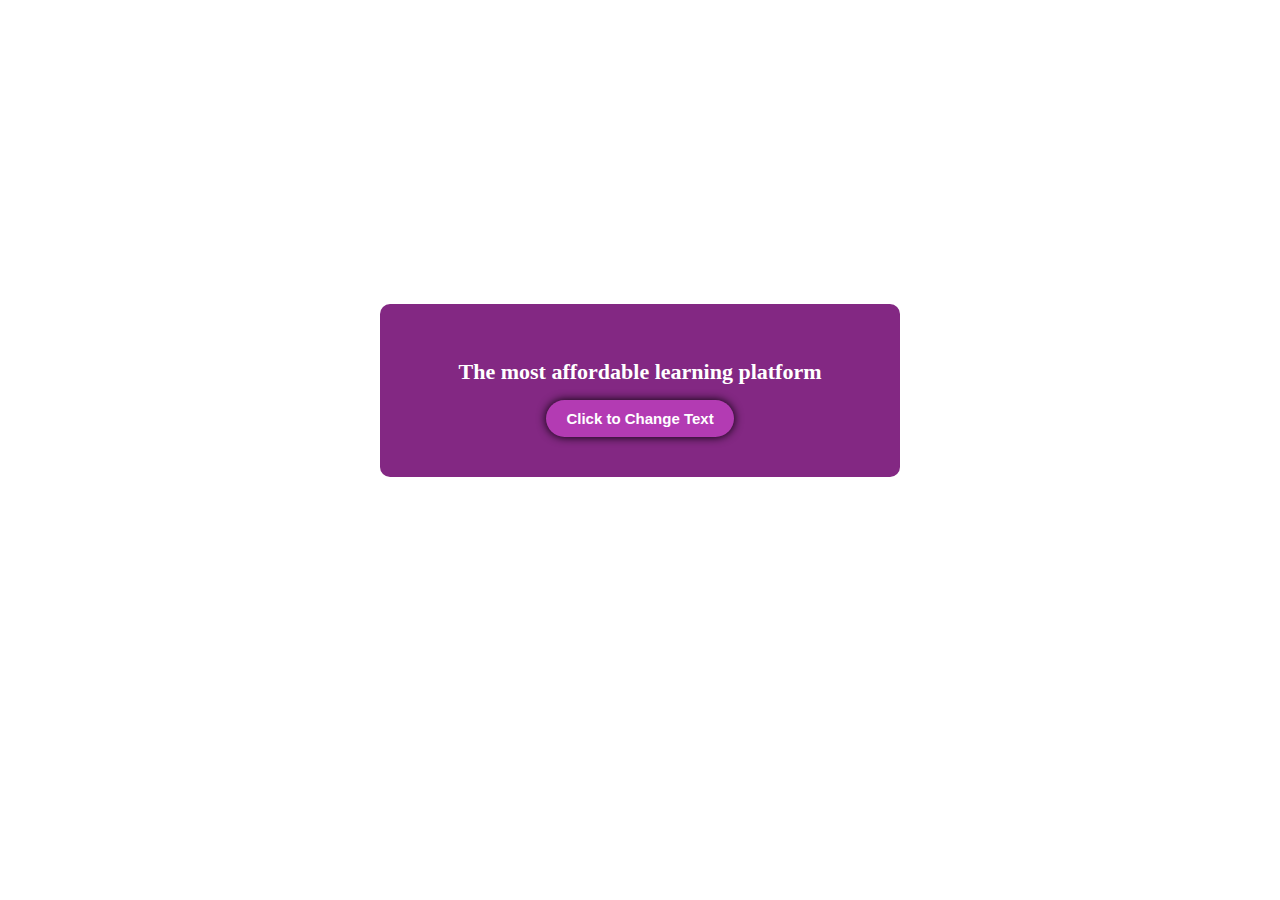
<file: 18. changeTextOnClick/index.html>
<!DOCTYPE html>
<html lang="en">
  <head>
    <meta charset="UTF-8" />
    <meta name="viewport" content="width=device-width, initial-scale=1.0" />
    <link rel="stylesheet" href="style.css" />
    <title>ChangeText</title>
  </head>
  <body>
    <div>
      <h1>The most affordable learning platform</h1>
      <button id="btn">Click to Change Text</button>
    </div>
    <script src="/18. changeTextOnClick/script.js"></script>
  </body>
</html>
</file>
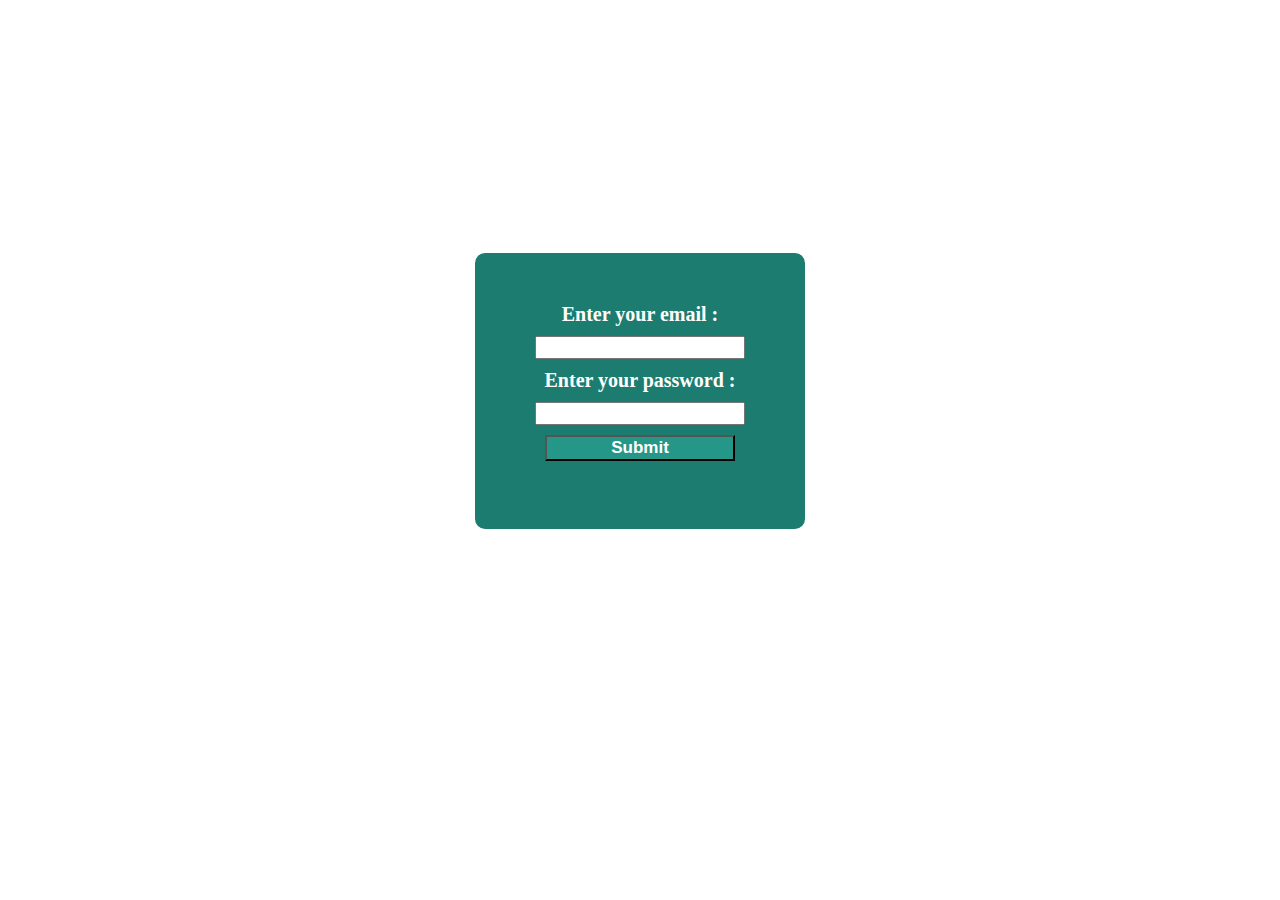
<file: 19 . validatePassword/index.html>
<!DOCTYPE html>
<html lang="en">
  <head>
    <meta charset="UTF-8" />
    <meta name="viewport" content="width=device-width, initial-scale=1.0" />
    <link rel="stylesheet" href="style.css" />
    <title>validate password</title>
  </head>
  <body>
    <div>
      <form action="" onsubmit="">
      <label for="email">Enter your email :</label>
      <input type="text" name="" id="email">
      <label for="password">Enter your password :</label>
      <input type="password" name="" id="password">
      <button id="btn">Submit</button>
      </form>
      <p id="msg"></p>
    </div>
    
    <script src="/19 . validatePassword/script.js"></script>
  </body>
</html>
</file>
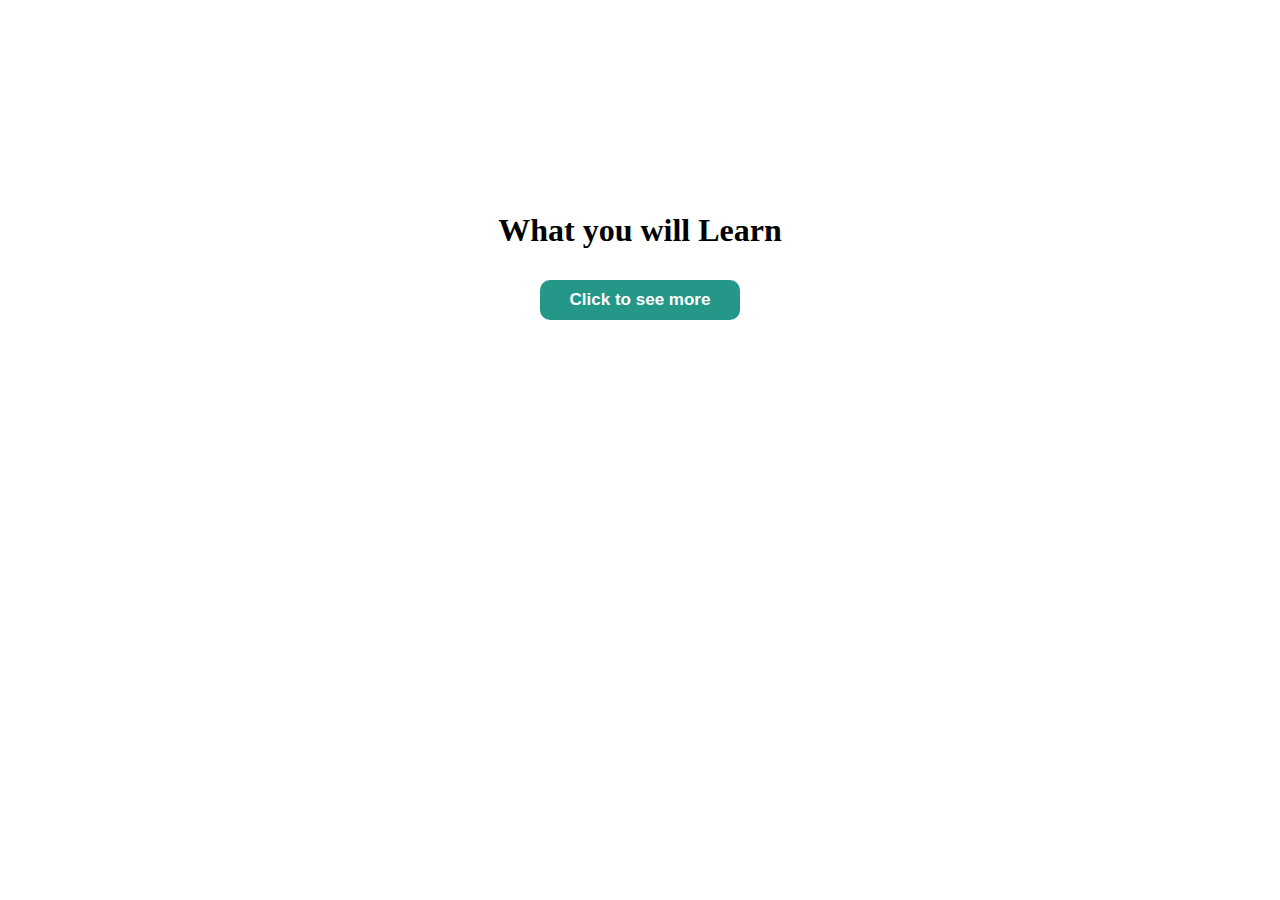
<file: 20. DynamicallyAddingLIstItems/index.html>
<!DOCTYPE html>
<html lang="en">
  <head>
    <meta charset="UTF-8" />
    <meta name="viewport" content="width=device-width, initial-scale=1.0" />
    <link rel="stylesheet" href="style.css" />
    <title>Adding List Items</title>
  </head>
  <body>
    <div>
      <h1>What you will Learn</h1>
      <button id="btn">Click to see more</button>
      <ul id="list"></ul>
      <p id="msg"></p>
    </div>
    <script src="/20. DynamicallyAddingLIstItems/scrpit.js"></script>
  </body>
</html>
</file>
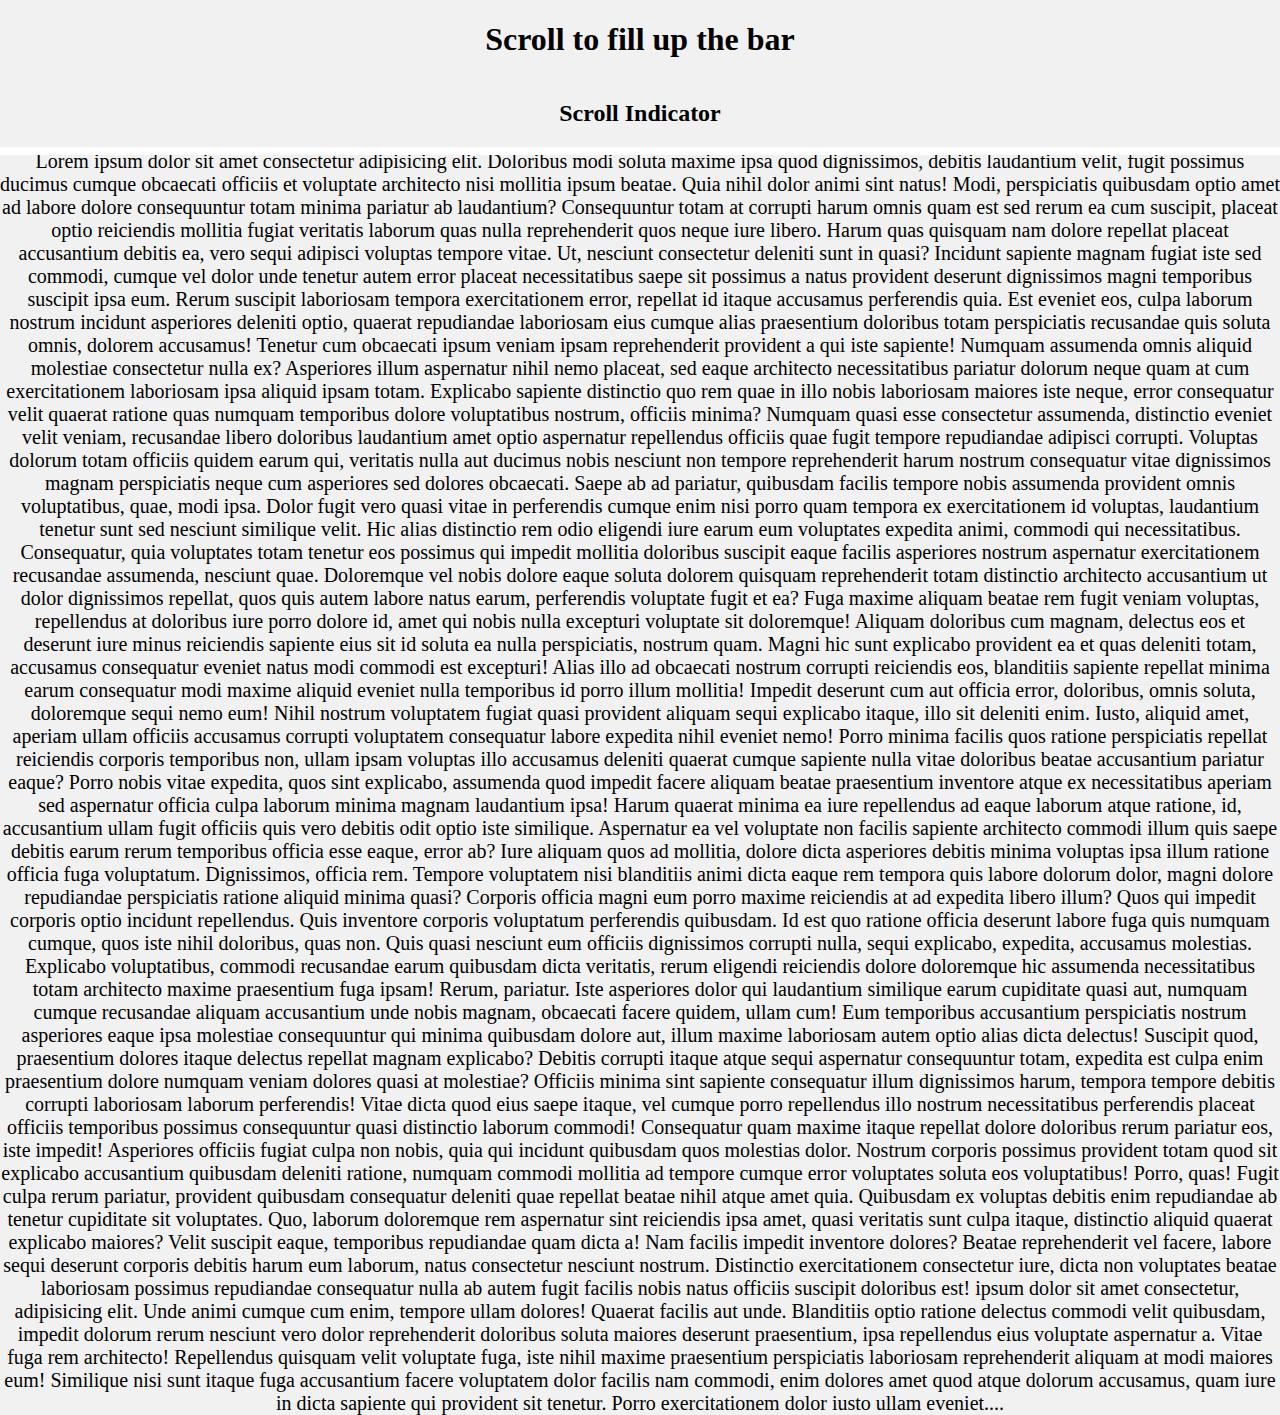
<file: 22. ProgressBar/index.html>
<!DOCTYPE html>
<html lang="en">
  <head>
    <meta charset="UTF-8" />
    <meta name="viewport" content="width=device-width, initial-scale=1.0" />
    <link rel="stylesheet" href="style.css" />
    <title>Progress Bar</title>
  </head>
  <body>
    <div>
      

      <div class="header">
        <h1>Scroll to fill up the bar</h1>
        <h2>Scroll Indicator</h2>
        <div class="progress-container">
          <div class="progress-bar" id="Bar"></div>
        </div>
      </div>

      <div class="content">
        Lorem ipsum dolor sit amet consectetur adipisicing elit. Doloribus modi
        soluta maxime ipsa quod dignissimos, debitis laudantium velit, fugit
        possimus ducimus cumque obcaecati officiis et voluptate architecto nisi
        mollitia ipsum beatae. Quia nihil dolor animi sint natus! Modi,
        perspiciatis quibusdam optio amet ad labore dolore consequuntur totam
        minima pariatur ab laudantium? Consequuntur totam at corrupti harum
        omnis quam est sed rerum ea cum suscipit, placeat optio reiciendis
        mollitia fugiat veritatis laborum quas nulla reprehenderit quos neque
        iure libero. Harum quas quisquam nam dolore repellat placeat accusantium
        debitis ea, vero sequi adipisci voluptas tempore vitae. Ut, nesciunt
        consectetur deleniti sunt in quasi? Incidunt sapiente magnam fugiat iste
        sed commodi, cumque vel dolor unde tenetur autem error placeat
        necessitatibus saepe sit possimus a natus provident deserunt dignissimos
        magni temporibus suscipit ipsa eum. Rerum suscipit laboriosam tempora
        exercitationem error, repellat id itaque accusamus perferendis quia. Est
        eveniet eos, culpa laborum nostrum incidunt asperiores deleniti optio,
        quaerat repudiandae laboriosam eius cumque alias praesentium doloribus
        totam perspiciatis recusandae quis soluta omnis, dolorem accusamus!
        Tenetur cum obcaecati ipsum veniam ipsam reprehenderit provident a qui
        iste sapiente! Numquam assumenda omnis aliquid molestiae consectetur
        nulla ex? Asperiores illum aspernatur nihil nemo placeat, sed eaque
        architecto necessitatibus pariatur dolorum neque quam at cum
        exercitationem laboriosam ipsa aliquid ipsam totam. Explicabo sapiente
        distinctio quo rem quae in illo nobis laboriosam maiores iste neque,
        error consequatur velit quaerat ratione quas numquam temporibus dolore
        voluptatibus nostrum, officiis minima? Numquam quasi esse consectetur
        assumenda, distinctio eveniet velit veniam, recusandae libero doloribus
        laudantium amet optio aspernatur repellendus officiis quae fugit tempore
        repudiandae adipisci corrupti. Voluptas dolorum totam officiis quidem
        earum qui, veritatis nulla aut ducimus nobis nesciunt non tempore
        reprehenderit harum nostrum consequatur vitae dignissimos magnam
        perspiciatis neque cum asperiores sed dolores obcaecati. Saepe ab ad
        pariatur, quibusdam facilis tempore nobis assumenda provident omnis
        voluptatibus, quae, modi ipsa. Dolor fugit vero quasi vitae in
        perferendis cumque enim nisi porro quam tempora ex exercitationem id
        voluptas, laudantium tenetur sunt sed nesciunt similique velit. Hic
        alias distinctio rem odio eligendi iure earum eum voluptates expedita
        animi, commodi qui necessitatibus. Consequatur, quia voluptates totam
        tenetur eos possimus qui impedit mollitia doloribus suscipit eaque
        facilis asperiores nostrum aspernatur exercitationem recusandae
        assumenda, nesciunt quae. Doloremque vel nobis dolore eaque soluta
        dolorem quisquam reprehenderit totam distinctio architecto accusantium
        ut dolor dignissimos repellat, quos quis autem labore natus earum,
        perferendis voluptate fugit et ea? Fuga maxime aliquam beatae rem fugit
        veniam voluptas, repellendus at doloribus iure porro dolore id, amet qui
        nobis nulla excepturi voluptate sit doloremque! Aliquam doloribus cum
        magnam, delectus eos et deserunt iure minus reiciendis sapiente eius sit
        id soluta ea nulla perspiciatis, nostrum quam. Magni hic sunt explicabo
        provident ea et quas deleniti totam, accusamus consequatur eveniet natus
        modi commodi est excepturi! Alias illo ad obcaecati nostrum corrupti
        reiciendis eos, blanditiis sapiente repellat minima earum consequatur
        modi maxime aliquid eveniet nulla temporibus id porro illum mollitia!
        Impedit deserunt cum aut officia error, doloribus, omnis soluta,
        doloremque sequi nemo eum! Nihil nostrum voluptatem fugiat quasi
        provident aliquam sequi explicabo itaque, illo sit deleniti enim. Iusto,
        aliquid amet, aperiam ullam officiis accusamus corrupti voluptatem
        consequatur labore expedita nihil eveniet nemo! Porro minima facilis
        quos ratione perspiciatis repellat reiciendis corporis temporibus non,
        ullam ipsam voluptas illo accusamus deleniti quaerat cumque sapiente
        nulla vitae doloribus beatae accusantium pariatur eaque? Porro nobis
        vitae expedita, quos sint explicabo, assumenda quod impedit facere
        aliquam beatae praesentium inventore atque ex necessitatibus aperiam sed
        aspernatur officia culpa laborum minima magnam laudantium ipsa! Harum
        quaerat minima ea iure repellendus ad eaque laborum atque ratione, id,
        accusantium ullam fugit officiis quis vero debitis odit optio iste
        similique. Aspernatur ea vel voluptate non facilis sapiente architecto
        commodi illum quis saepe debitis earum rerum temporibus officia esse
        eaque, error ab? Iure aliquam quos ad mollitia, dolore dicta asperiores
        debitis minima voluptas ipsa illum ratione officia fuga voluptatum.
        Dignissimos, officia rem. Tempore voluptatem nisi blanditiis animi dicta
        eaque rem tempora quis labore dolorum dolor, magni dolore repudiandae
        perspiciatis ratione aliquid minima quasi? Corporis officia magni eum
        porro maxime reiciendis at ad expedita libero illum? Quos qui impedit
        corporis optio incidunt repellendus. Quis inventore corporis voluptatum
        perferendis quibusdam. Id est quo ratione officia deserunt labore fuga
        quis numquam cumque, quos iste nihil doloribus, quas non. Quis quasi
        nesciunt eum officiis dignissimos corrupti nulla, sequi explicabo,
        expedita, accusamus molestias. Explicabo voluptatibus, commodi
        recusandae earum quibusdam dicta veritatis, rerum eligendi reiciendis
        dolore doloremque hic assumenda necessitatibus totam architecto maxime
        praesentium fuga ipsam! Rerum, pariatur. Iste asperiores dolor qui
        laudantium similique earum cupiditate quasi aut, numquam cumque
        recusandae aliquam accusantium unde nobis magnam, obcaecati facere
        quidem, ullam cum! Eum temporibus accusantium perspiciatis nostrum
        asperiores eaque ipsa molestiae consequuntur qui minima quibusdam dolore
        aut, illum maxime laboriosam autem optio alias dicta delectus! Suscipit
        quod, praesentium dolores itaque delectus repellat magnam explicabo?
        Debitis corrupti itaque atque sequi aspernatur consequuntur totam,
        expedita est culpa enim praesentium dolore numquam veniam dolores quasi
        at molestiae? Officiis minima sint sapiente consequatur illum
        dignissimos harum, tempora tempore debitis corrupti laboriosam laborum
        perferendis! Vitae dicta quod eius saepe itaque, vel cumque porro
        repellendus illo nostrum necessitatibus perferendis placeat officiis
        temporibus possimus consequuntur quasi distinctio laborum commodi!
        Consequatur quam maxime itaque repellat dolore doloribus rerum pariatur
        eos, iste impedit! Asperiores officiis fugiat culpa non nobis, quia qui
        incidunt quibusdam quos molestias dolor. Nostrum corporis possimus
        provident totam quod sit explicabo accusantium quibusdam deleniti
        ratione, numquam commodi mollitia ad tempore cumque error voluptates
        soluta eos voluptatibus! Porro, quas! Fugit culpa rerum pariatur,
        provident quibusdam consequatur deleniti quae repellat beatae nihil
        atque amet quia. Quibusdam ex voluptas debitis enim repudiandae ab
        tenetur cupiditate sit voluptates. Quo, laborum doloremque rem
        aspernatur sint reiciendis ipsa amet, quasi veritatis sunt culpa itaque,
        distinctio aliquid quaerat explicabo maiores? Velit suscipit eaque,
        temporibus repudiandae quam dicta a! Nam facilis impedit inventore
        dolores? Beatae reprehenderit vel facere, labore sequi deserunt corporis
        debitis harum eum laborum, natus consectetur nesciunt nostrum.
        Distinctio exercitationem consectetur iure, dicta non voluptates beatae
        laboriosam possimus repudiandae consequatur nulla ab autem fugit facilis
        nobis natus officiis suscipit doloribus est! ipsum dolor sit amet
        consectetur, adipisicing elit. Unde animi cumque cum enim, tempore ullam
        dolores! Quaerat facilis aut unde. Blanditiis optio ratione delectus
        commodi velit quibusdam, impedit dolorum rerum nesciunt vero dolor
        reprehenderit doloribus soluta maiores deserunt praesentium, ipsa
        repellendus eius voluptate aspernatur a. Vitae fuga rem architecto!
        Repellendus quisquam velit voluptate fuga, iste nihil maxime praesentium
        perspiciatis laboriosam reprehenderit aliquam at modi maiores eum!
        Similique nisi sunt itaque fuga accusantium facere voluptatem dolor
        facilis nam commodi, enim dolores amet quod atque dolorum accusamus,
        quam iure in dicta sapiente qui provident sit tenetur. Porro
        exercitationem dolor iusto ullam eveniet....
      </div>
    </div>
    <script src="/22. ProgressBar/script.js"></script>
  </body>
</html>
</file>
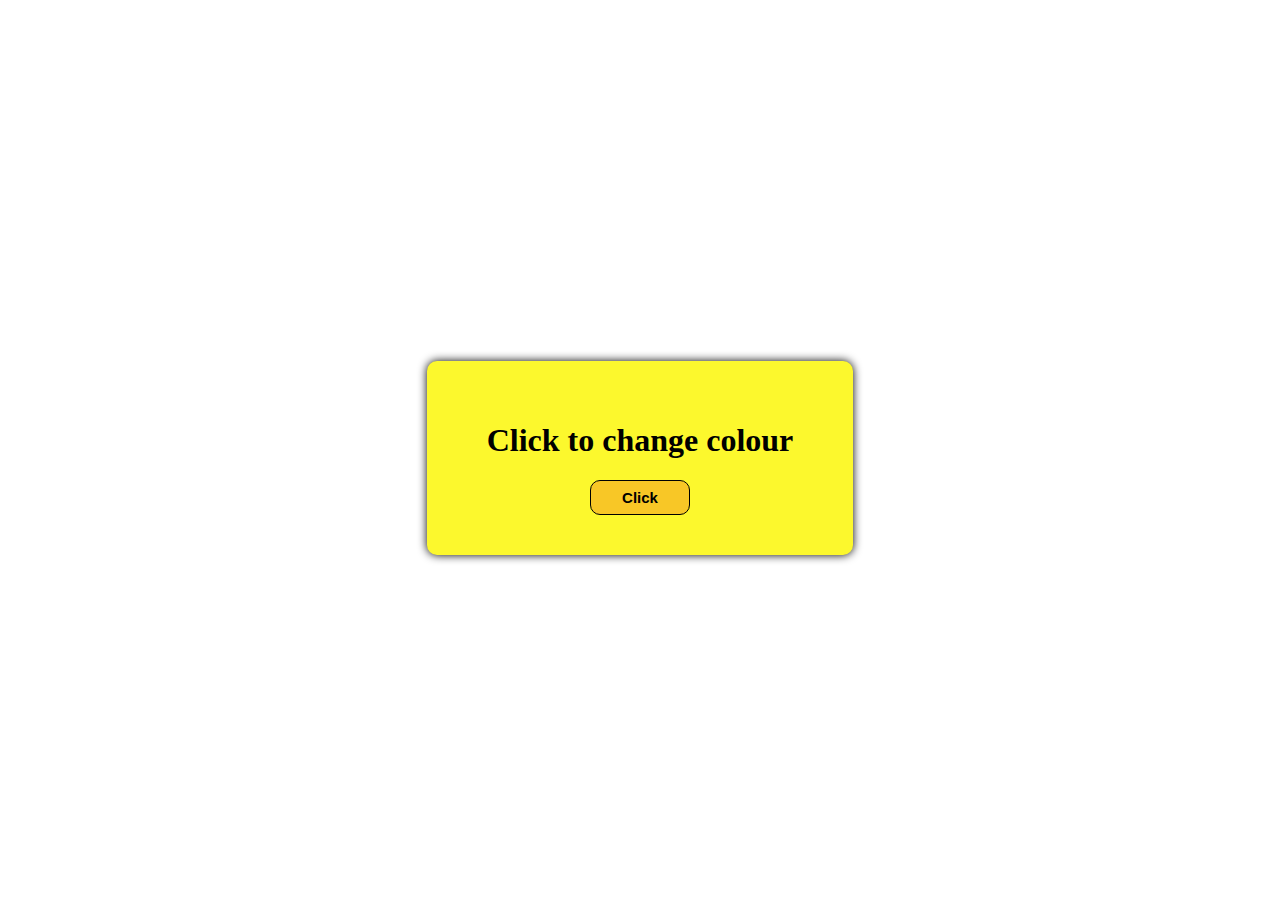
<file: 23. ChangeColorOnClick/index.html>
<!DOCTYPE html>
<html lang="en">
  <head>
    <meta charset="UTF-8" />
    <meta name="viewport" content="width=device-width, initial-scale=1.0" />
    <link rel="stylesheet" href="style.css" />
    <title>Change color on click</title>
  </head>
  <body>
    <div>
      <h1>Click to change colour</h1>
      <button id="btn">Click</button>
    </div>
    <script src="/23. ChangeColorOnClick/script.js"></script>
  </body>
</html>
</file>
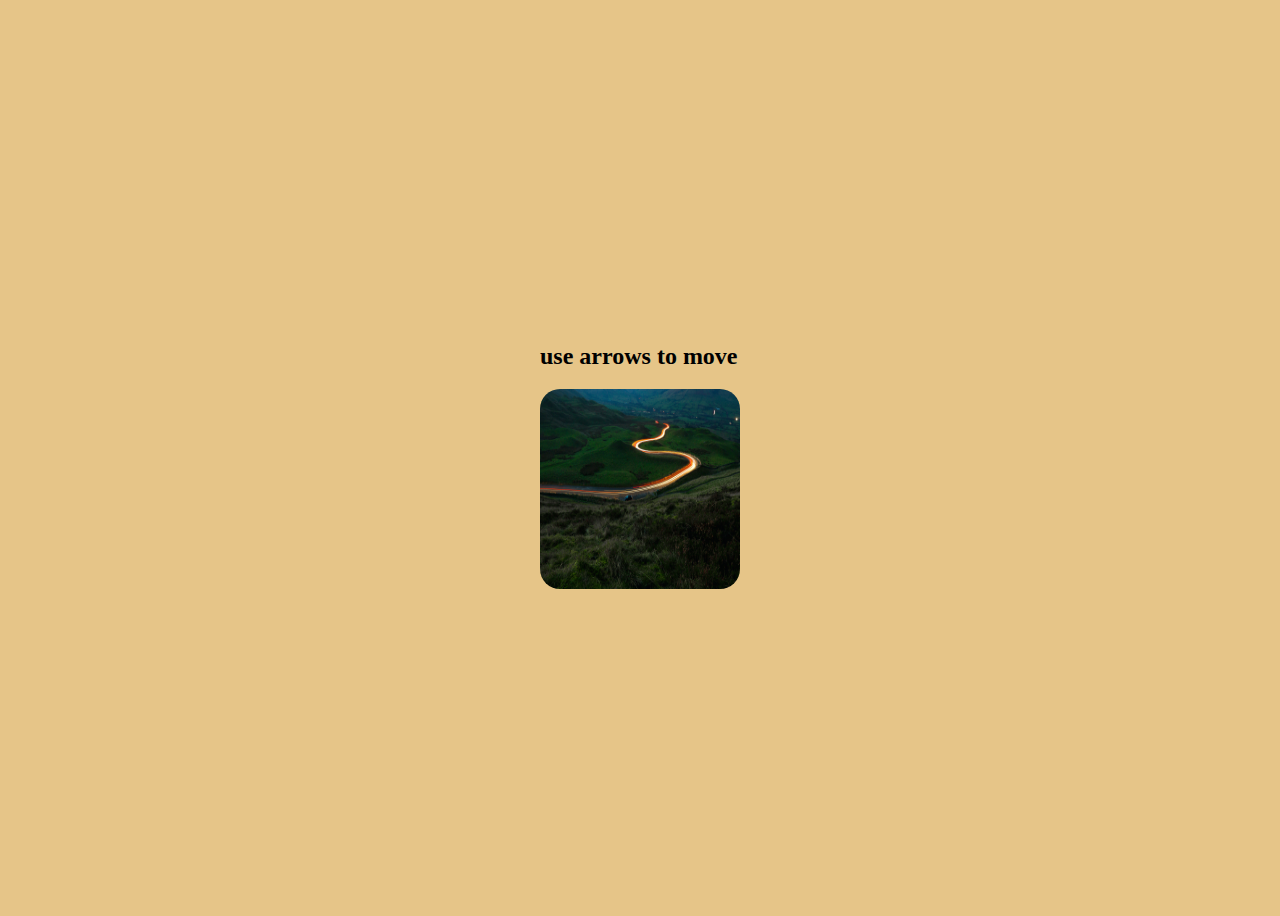
<file: 25. Move the image/index.html>
<!DOCTYPE html>
<html lang="en">
  <head>
    <meta charset="UTF-8" />
    <meta name="viewport" content="width=device-width, initial-scale=1.0" />
    <link rel="stylesheet" href="style.css" />
    <title>Move image</title>
  </head>
  <body>
    <div>
      <h2>use arrows to move</h2>
      <img src="/25. Move the image/pexelstrush.jpg" alt="" />
    </div>
    <script src="/25. Move the image/script.js"></script>
  </body>
</html>
</file>
<file: 18. changeTextOnClick/style.css>
body {
  display: flex;
  justify-content: center;
  align-items: center;
  height: 85vh;
}

div {
  background-color: rgb(131, 40, 131);
  padding: 40px 60px;
  border-radius: 10px;
  text-align: center;
  width: 400px;
}

div h1 {
  font-size: 22px;
  font-weight: 700;
  color: white;
}

div button {
  background-color: rgb(179, 59, 179);
  border: none;
  border-radius: 20px;
  color: white;
  box-shadow: 0 0 10px black;
  font-weight: 700;
  font-size: 15px;
  padding: 10px 20px;
}
</file>
<file: 19 . validatePassword/style.css>
body {
  display: flex;
  justify-content: center;
  align-items: center;
  height: 85vh;
}


form{
  display: flex;
  flex-direction: column;
}
div {
 
  background-color: rgb(28, 124, 111);
  padding: 40px 60px;
  border-radius: 10px;
  text-align: center;
}

div input {
  font-size: 15px;
  font-weight: 700;
}

div label {
  color: white;
  font-weight: 700;
  font-size: 20px;
  margin: 10px;
}

div button{
  background-color: rgb(36, 151, 136);
  color: white;
  font-weight: 700;
  font-size: 17px;
  margin: 10px;
}

div p{
  font-size: 18px;
  font-weight: 700;
  background-color: white;
}
</file>
<file: 20. DynamicallyAddingLIstItems/style.css>
body {
  display: flex;
  justify-content: center;
  align-items: center;
  height: 85vh;
}

div {
  height: 400px;
  padding: 40px 60px;
  border-radius: 10px;
  text-align: center;
}

div h1 {
  color: rgb(0, 0, 0);
}

div button {
  height: 40px;
  width: 200px;
  border: none;
  border-radius: 10px;
  background-color: rgb(36, 151, 136);
  color: white;
  font-weight: 700;
  font-size: 17px;
  margin: 10px;
}

ul li {
  position: relative;
  right: 20px;
  color: black;
  list-style: none;
  font-size: 18px;
  font-weight: 700;
}

div p {
  font-size: 18px;
  font-weight: 700;
}
</file>
<file: 22. ProgressBar/style.css>
body {
  overflow: scroll;
  height: 100vh;
  padding: 0;
  margin: 0;
}

div {
  display: flex;
  flex-direction: column;
  text-align: center;
}

.header {
  position: fixed;
  top: 0;
  z-index: 1;
  width: 100%;
  background-color: #f1f1f1;
}


.progress-container {
  width: 100%;
  height: 8px;
  background-color: #ffffff;
}

.progress-bar {
  height: 8px;
  background: rgb(0, 112, 204);
  width: 0%;
}

.content {
  position: relative;
  top: 150px;
  background-color: #f1f1f1;
  font-size: 20px;
  font-weight: 500;
}
</file>
<file: 23. ChangeColorOnClick/style.css>
body {
  display: flex;
  justify-content: center;
  align-items: center;
  height: 100vh;
}

div {
  align-items: center;
  display: flex;
  flex-direction: column;
  background-color: rgb(252, 248, 45);
  text-align: center;
  border: none;
  border-radius: 10px;
  box-shadow: 0 0 10px black;
  padding: 40px 60px;
}

div button {
  height: 35px;
  width: 100px;
  font-size: 15px;
  font-weight: 700;
  background-color: #f8c726;
  border: 1px solid black;
  border-radius: 10px;
}
</file>
<file: 25. Move the image/style.css>
body {
  display: flex;
  justify-content: center;
  align-items: center;
  height: 100vh;
  background-color: rgb(230, 197, 136);
  overflow: hidden;
}


div img{
  height: 200px;
  width: 200px;
  border-radius: 20px;

}
</file>
